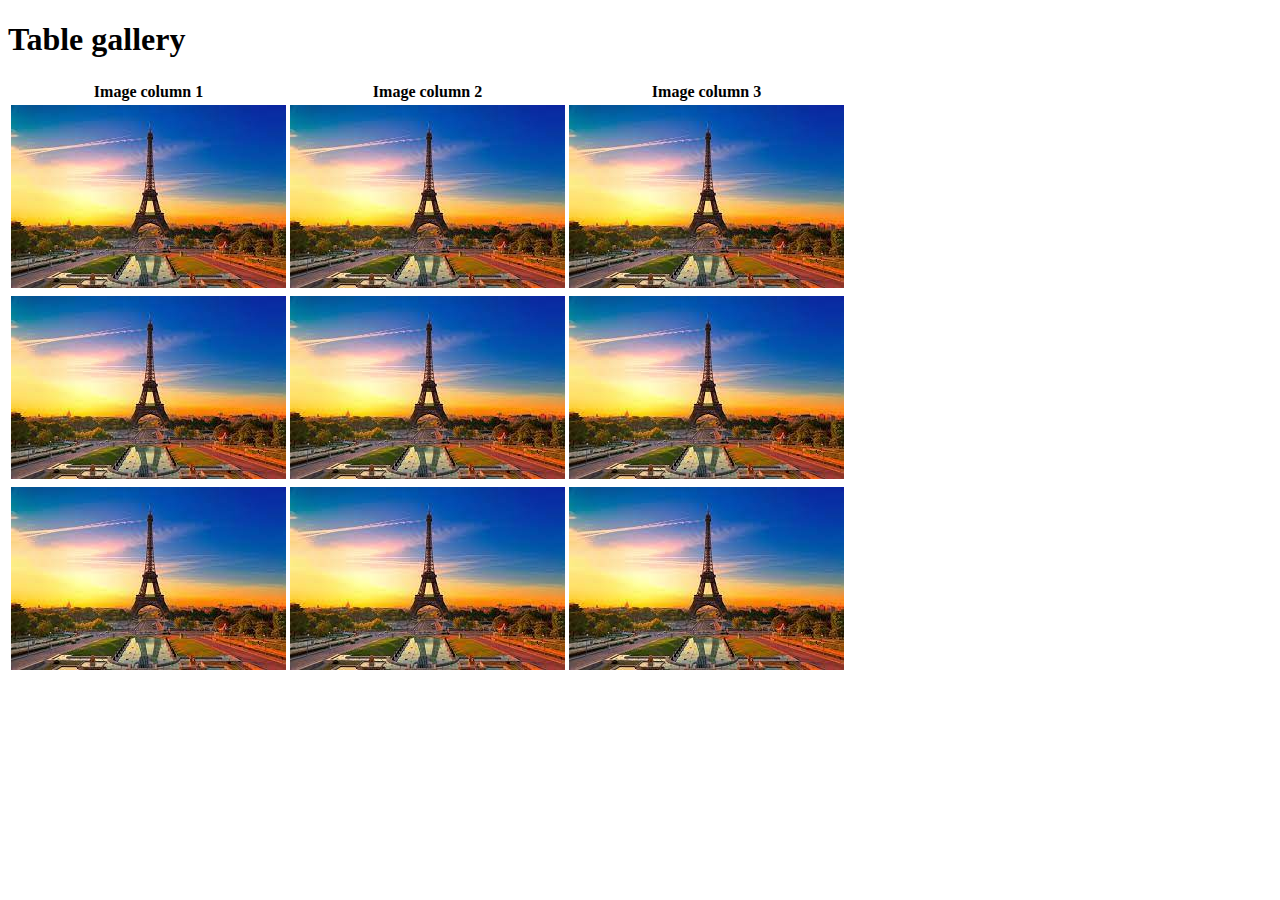
<file: bt1.html>
<!DOCTYPE html>
<html lang="en">
  <head>
    <style>
      table,
      th {
        text-align: center;
      }
    </style>
    <meta charset="UTF-8" />
    <meta http-equiv="X-UA-Compatible" content="IE=edge" />
    <meta name="viewport" content="width=device-width, initial-scale=1.0" />
    <title>Document</title>
  </head>
  <body>
    <h1>Table gallery</h1>
    <table style="width: 40%">
      <tr>
        <th>Image column 1</th>
        <th>Image column 2</th>
        <th>Image column 3</th>
      </tr>
      <div></div>
      <tr>
        <td><img src="./paris.jfif" alt="france" /></td>
        <td><img src="./paris.jfif" alt="france" /></td>
        <td><img src="./paris.jfif" alt="france" /></td>
      </tr>
      <div></div>
      <tr>
        <td><img src="./paris.jfif" alt="france" /></td>
        <td><img src="./paris.jfif" alt="france" /></td>
        <td><img src="./paris.jfif" alt="france" /></td>
      </tr>
      <div></div>
      <tr>
        <td><img src="./paris.jfif" alt="france" /></td>
        <td><img src="./paris.jfif" alt="france" /></td>
        <td><img src="./paris.jfif" alt="france" /></td>
      </tr>
    </table>
  </body>
</html>
</file>
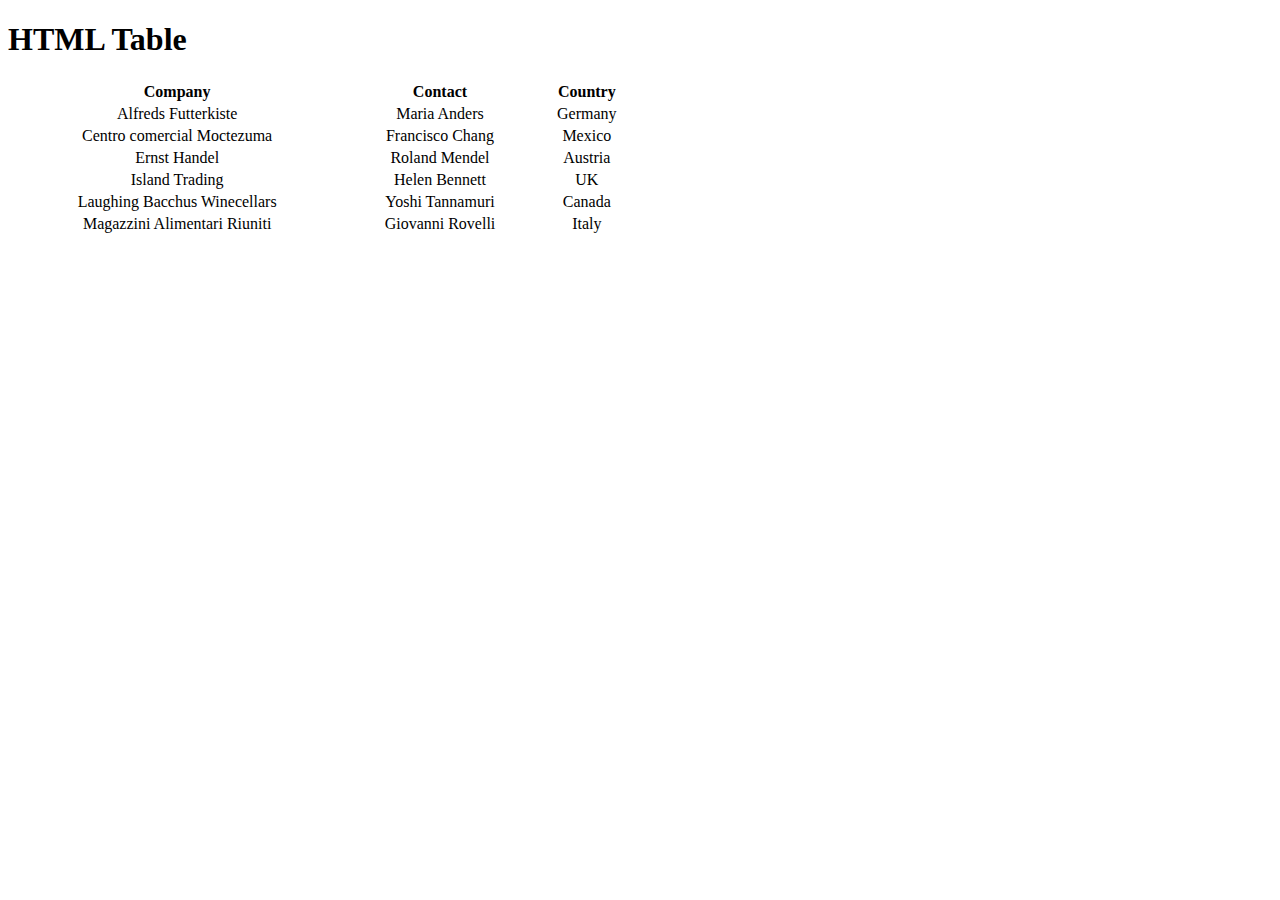
<file: bt2.html>
<!DOCTYPE html>
<html lang="en">
  <head>
    <style>
      table,
      th {
        text-align: center;
      }
    </style>
    <meta charset="UTF-8" />
    <meta http-equiv="X-UA-Compatible" content="IE=edge" />
    <meta name="viewport" content="width=device-width, initial-scale=1.0" />
    <title>Document</title>
  </head>
  <body>
    <h1>HTML Table</h1>
    <table style="width: 50%">
      <tr>
        <th>Company</th>
        <th>Contact</th>
        <th>Country</th>
      </tr>
      <tr>
        <td>Alfreds Futterkiste</td>
        <td>Maria Anders</td>
        <td>Germany</td>
      </tr>
      <tr>
        <td>Centro comercial Moctezuma</td>
        <td>Francisco Chang</td>
        <td>Mexico</td>
      </tr>
      <tr>
        <td>Ernst Handel</td>
        <td>Roland Mendel</td>
        <td>Austria</td>
      </tr>
      <tr>
        <td>Island Trading</td>
        <td>Helen Bennett</td>
        <td>UK</td>
      </tr>
      <tr>
        <td>Laughing Bacchus Winecellars</td>
        <td>Yoshi Tannamuri</td>
        <td>Canada</td>
      </tr>
      <tr>
        <td>Magazzini Alimentari Riuniti</td>
        <td>Giovanni Rovelli</td>
        <td>Italy</td>
      </tr>
    </table>
  </body>
</html>
</file>
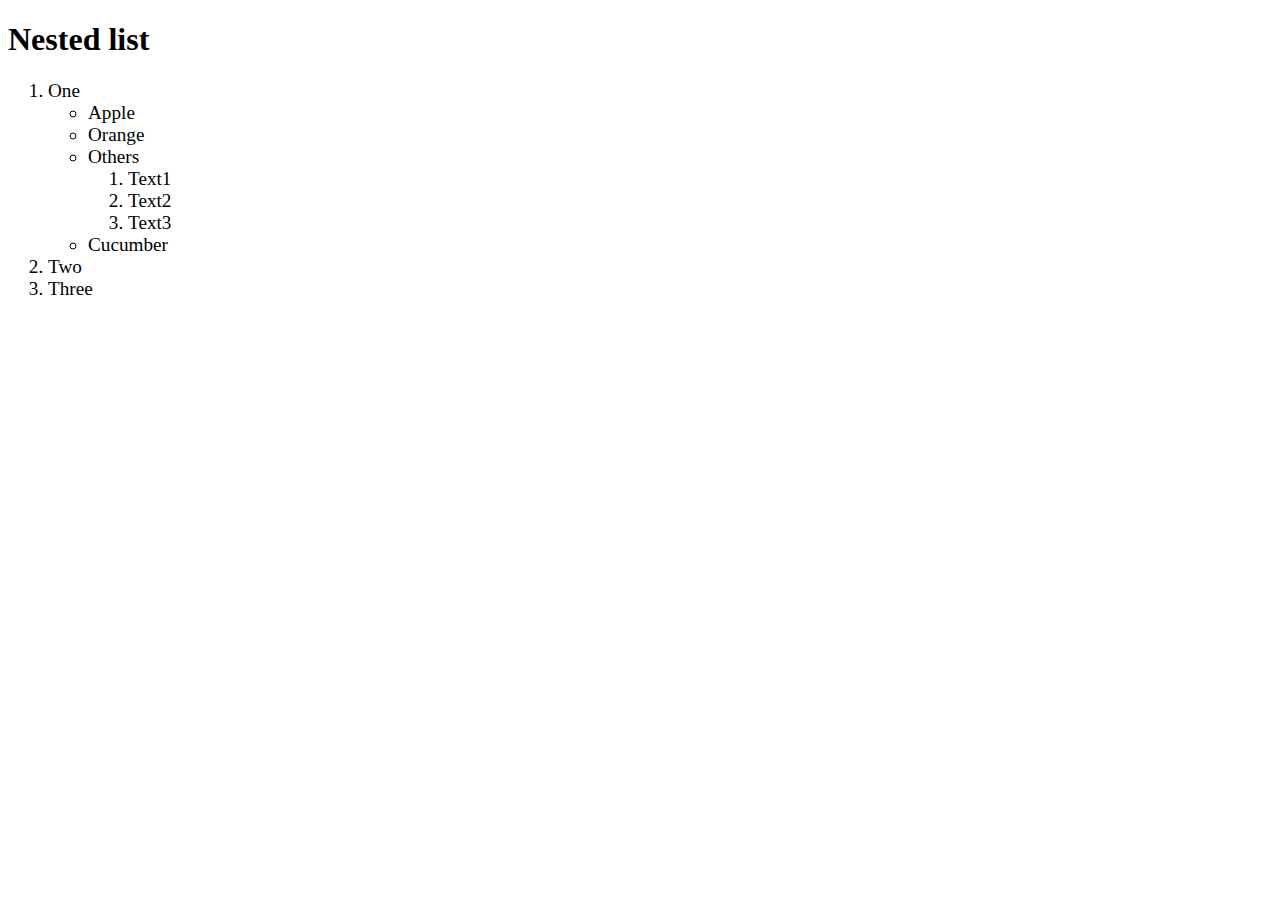
<file: bt3.html>
<!DOCTYPE html>
<html lang="en">
  <head>
    <meta charset="UTF-8" />
    <meta http-equiv="X-UA-Compatible" content="IE=edge" />
    <meta name="viewport" content="width=device-width, initial-scale=1.0" />
    <title>Document</title>
  </head>
  <body>
    <h1>Nested list</h1>
    <ol style="font-size: larger; background-size: 100%">
      <li>
        One
        <ul>
          <li>Apple</li>
          <li>Orange</li>
          <li>
            Others
            <ol>
              <li>Text1</li>
              <li>Text2</li>
              <li>Text3</li>
            </ol>
          </li>
          <li>Cucumber</li>
        </ul>
      </li>

      <li>Two</li>
      <li>Three</li>
    </ol>
  </body>
</html>
</file>
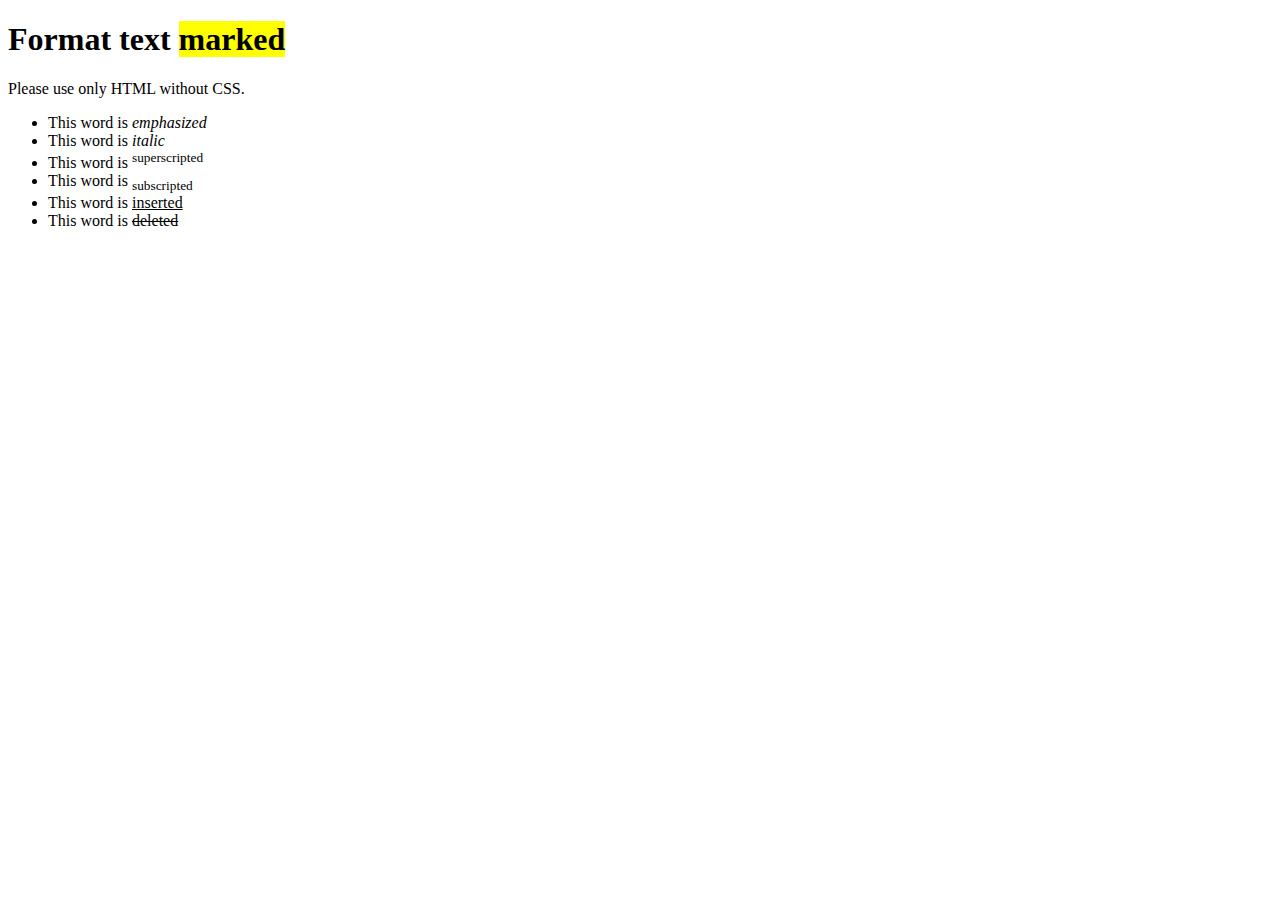
<file: bt4.html>
<!DOCTYPE html>
<html lang="en">
  <head>
    <meta charset="UTF-8" />
    <meta http-equiv="X-UA-Compatible" content="IE=edge" />
    <meta name="viewport" content="width=device-width, initial-scale=1.0" />
    <title>Document</title>
  </head>
  <body>
    <h1>
      Format text
      <span style="background-color: yellow">marked</span>
    </h1>
    <div>Please use only HTML without CSS.</div>
    <ul>
      <li>This word is <em>emphasized</em></li>
      <li>This word is <i>italic</i></li>
      <li>This word is <sup>superscripted</sup></li>
      <li>This word is <sub>subscripted</sub></li>
      <li>This word is <ins>inserted</ins></li>
      <li>This word is <del>deleted</del></li>
    </ul>
  </body>
</html>
</file>
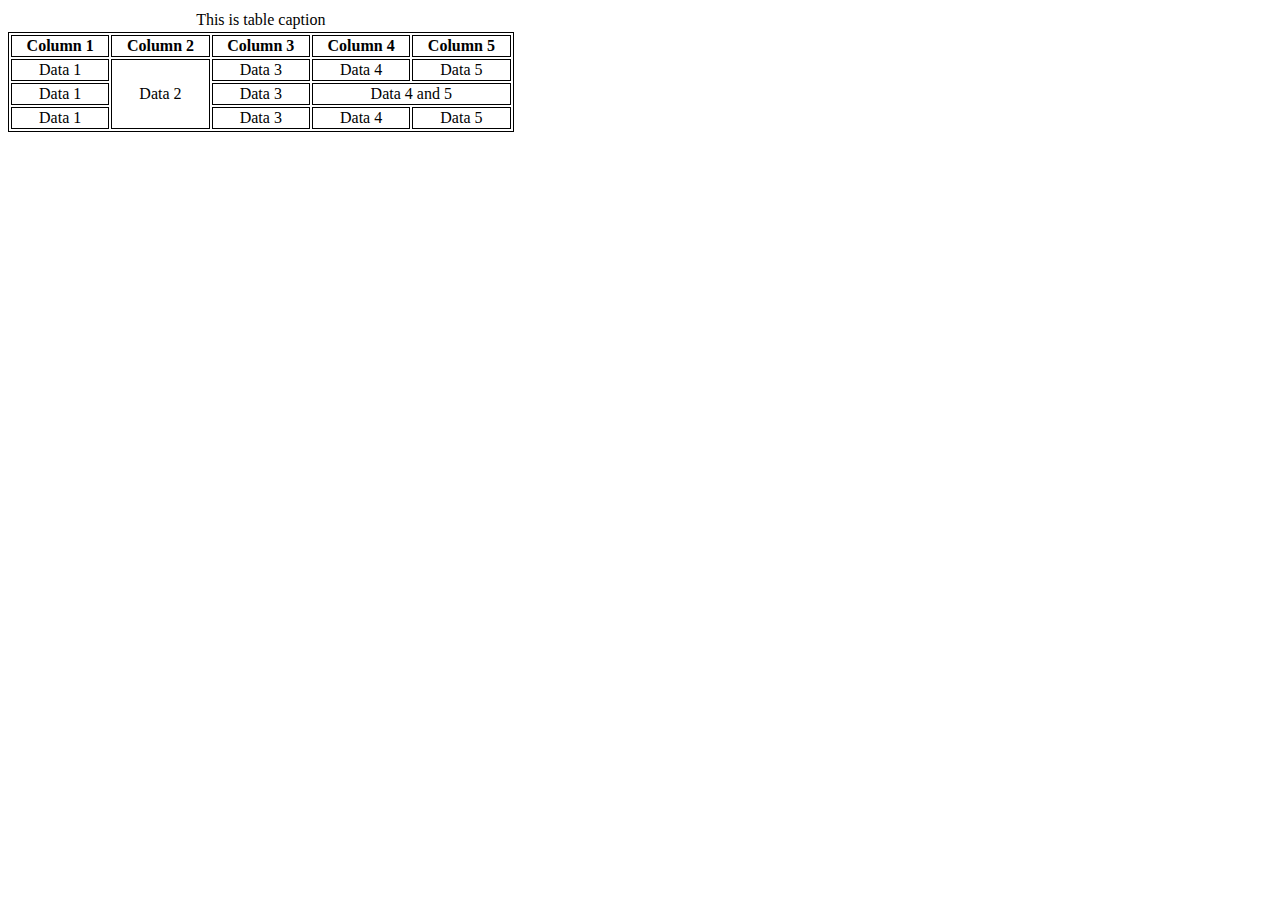
<file: bt5.html>
<!DOCTYPE html>
<html lang="en">
  <head>
    <style>
      table,
      th,
      td {
        text-align: center;
        border: 1px solid black;
      }
      span {
        text-align: center;
      }
    </style>
    <meta charset="UTF-8" />
    <meta http-equiv="X-UA-Compatible" content="IE=edge" />
    <meta name="viewport" content="width=device-width, initial-scale=1.0" />
    <title>Document</title>
  </head>
  <body>
    <table style="border: 0; width: 40%">
      <tr>
        <td style="border: 0" colspan="5">This is table caption</td>
      </tr>
    </table>
    <table style="width: 40%">
      <tr>
        <th>Column 1</th>
        <th>Column 2</th>
        <th>Column 3</th>
        <th>Column 4</th>
        <th>Column 5</th>
      </tr>
      <tr>
        <td>Data 1</td>
        <td rowspan="3">Data 2</td>
        <td>Data 3</td>
        <td>Data 4</td>
        <td>Data 5</td>
      </tr>
      <tr>
        <td>Data 1</td>
        <td>Data 3</td>
        <td colspan="2">Data 4 and 5</td>
      </tr>
      <tr>
        <td>Data 1</td>
        <td>Data 3</td>
        <td>Data 4</td>
        <td>Data 5</td>
      </tr>
    </table>
  </body>
</html>
</file>
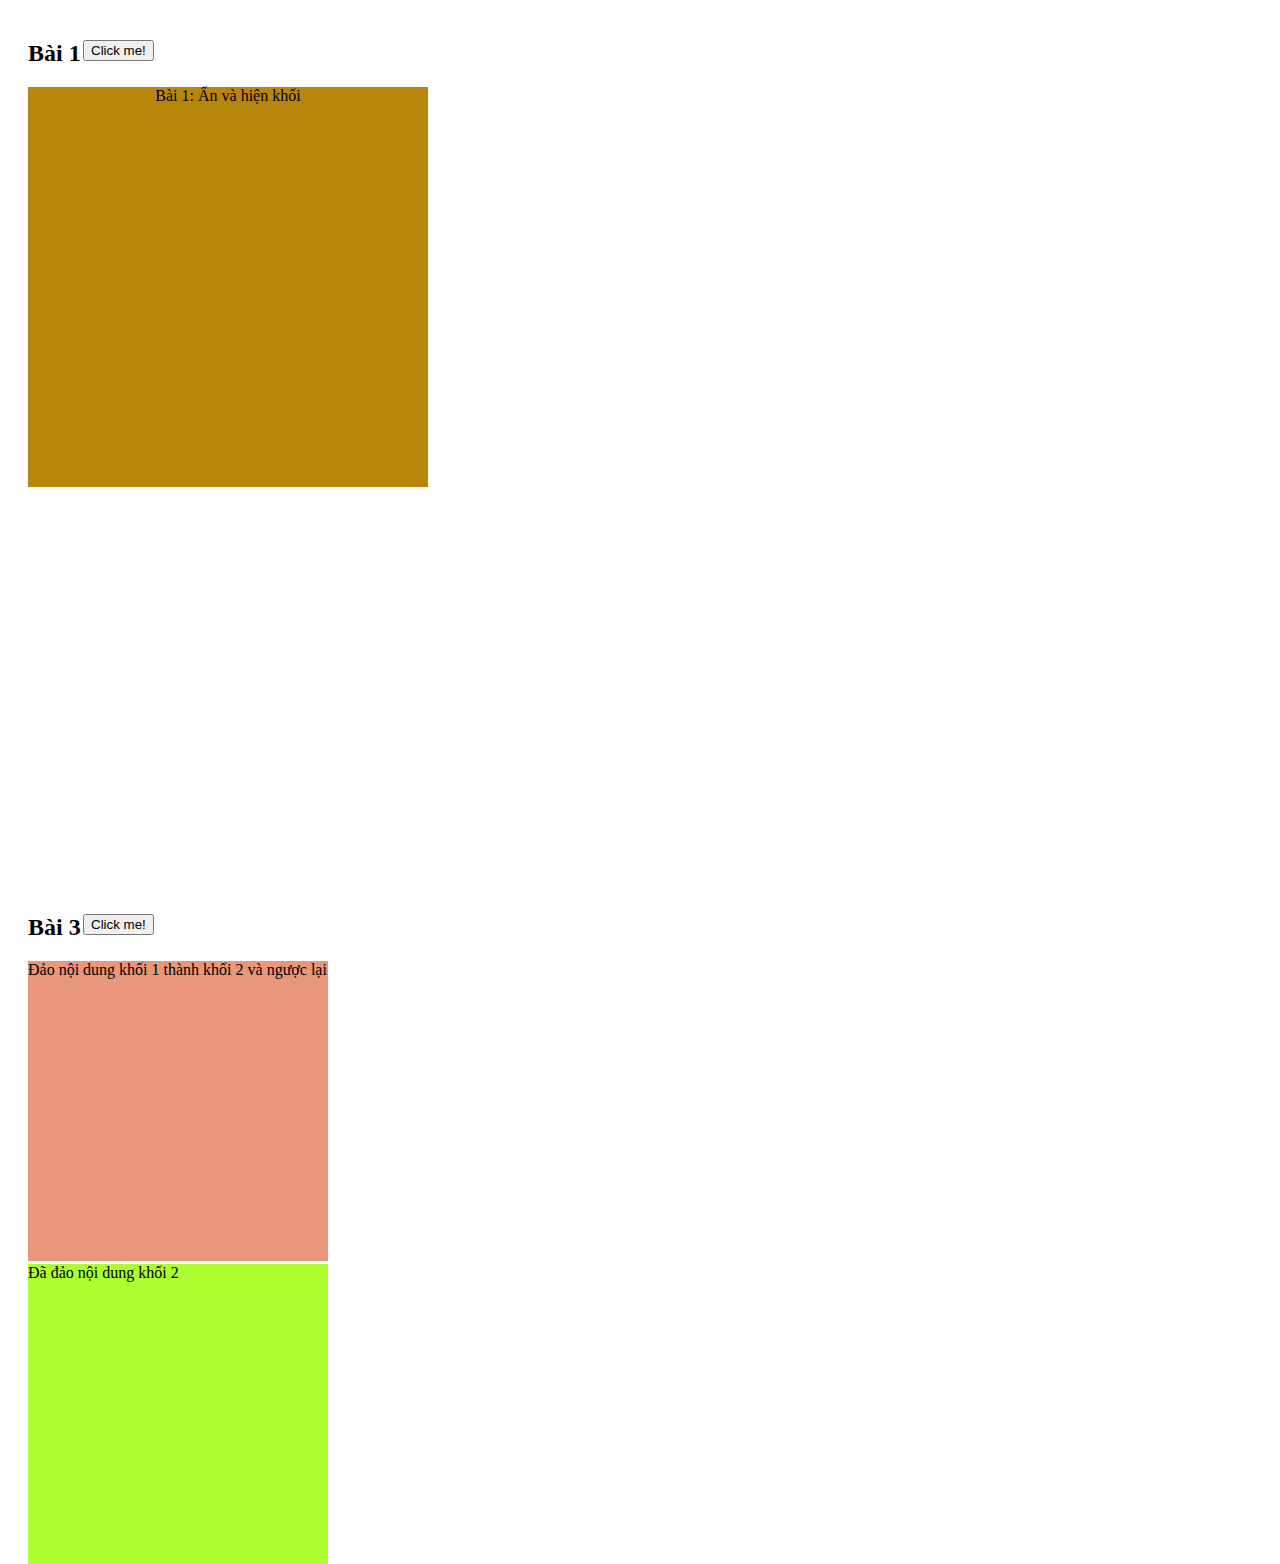
<file: hw.html>
<!DOCTYPE html>
<html lang="en">
  <head>
    <meta charset="UTF-8" />
    <meta http-equiv="X-UA-Compatible" content="IE=edge" />
    <meta name="viewport" content="width=device-width, initial-scale=1.0" />
    <title>Document</title>
    <link rel="stylesheet" href="./hw.css" />
  </head>
  <body>
    <div class="b1">
      <h2>Bài 1</h2>
      <button class="button" id="button1">Click me!</button>
      <div id="block1">Bài 1: Ẩn và hiện khối</div>
    </div>

    <div class="b2">
      <h2>Bài 2</h2>
      <button class="button" id="button2">Click me!</button>
      <div id="block2">Thay đổi màu sắc random</div>
    </div>

    <div class="b3">
      <h2>Bài 3</h2>
      <button class="button" id="button3">Click me!</button>
      <div id="block3a">Đảo nội dung khối 1 thành khối 2 và ngược lại</div>
      <div id="block3b">Đã đảo nội dung khối 2</div>
    </div>

    <div class="b4">
      <h2>Bài 4</h2>
      <button class="button" id="button4">Click me!</button>
      <div id="block4">
        Tăng fontSize cho chữ. Set mặc định là 14px; Mỗi lần click tăng thêm
        1px.
      </div>
    </div>

    <script src="./hw.js"></script>
  </body>
</html>
</file>
<file: hw.css>
.b1 {
  position: relative;
  left: 20px;
  top: 20px;
}

.b2 {
  position: relative;
  left: 1450px;
  top: 0px;
}

.b3 {
  position: relative;
  left: 20px;
  top: 800px;
}

.b4 {
  position: relative;
  left: 1450px;
  top: 800px;
}

.b1 #block1 {
  position: absolute;
  height: 400px;
  width: 400px;
  background-color: darkgoldenrod;
  text-align: center;
}

.b2 #block2 {
  position: absolute;
  height: 400px;
  width: 400px;
  background-color: aqua;
  text-align: center;
}

.b3 #block3a {
  position: absolute;
  height: 300px;
  width: 300px;
  background-color: darksalmon;
}

.b3 #block3b {
  position: absolute;
  top: 350px;
  height: 300px;
  width: 300px;
  background-color: greenyellow;
}

.b4 #block4 {
  position: absolute;
  height: 400px;
  width: 400px;
  font-size: 14px;
  background-color: lightskyblue;
}

.button {
  position: absolute;
  left: 55px;
  top: 0px;
}
</file>
